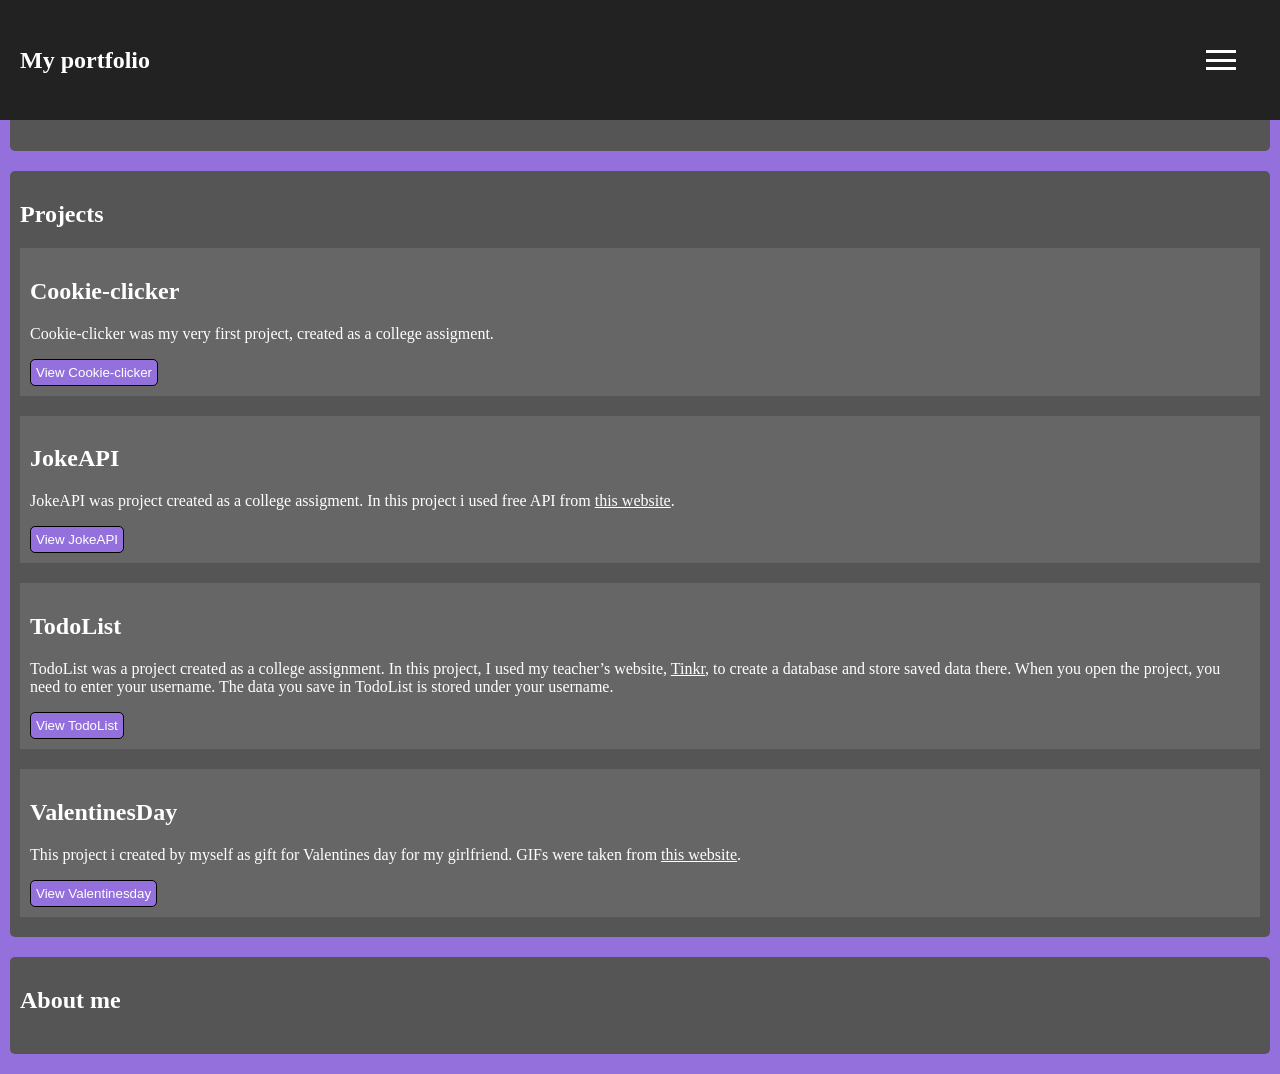
<file: index.html>
<!DOCTYPE html>
<html>
<head>
	<meta charset="utf-8">
	<meta name="viewport" content="width=device-width, initial-scale=1">

	<link rel="stylesheet" href="style.css">

	<title>Portfolio</title>
</head>
<body>

	<header>
		<nav class="navbar">
			<div class="nav-title">My portfolio</div>
			<button class="menuBtn" id="menuBtn">
				<span></span>
				<span></span>
				<span></span>
			</button>
		</nav>

		<div class="menu" id="menu">
			<a href="#home">Home</a>
			<a href="#projects">Projects</a>
			<a href="#about">About me</a>
		</div>
</header>

<main class="content">

	<section id="home">
		<h1>Welcome to my portfolio</h1>
		<p>This webpage was made for.. </p>
	</section>

	<section id="projects">
		<h1>Projects</h1>

		<article class="cookie-clicker">
		<h2>Cookie-clicker</h2>
		<p>Cookie-clicker was my very first project, created as a college assigment.</p>
		<a href="projects/cookie.html">
			<button id="cookieBtn">View Cookie-clicker</button>
		</a>
	</article>

	<article class="jokeapi">
		<h2>JokeAPI</h2>
		<p>JokeAPI was project created as a college assigment. In this project i used free API from <a href="https://www.freepublicapis.com/">this website</a>.</p>
		<a href="projects/joke.html">
			<button id="jokeapiBtn">View JokeAPI</button>
		</a>
	</article>

	<article class="todolist">
		<h2>TodoList</h2>
		<p>TodoList was a project created as a college assignment. In this project, I used my teacher’s website, <a href="https://tinkr.tech/">Tinkr</a>, to create a database and store saved data there. When you open the project, you need to enter your username. The data you save in TodoList is stored under your username. </p>

		<a href="projects/todo.html">
			<button id="todoList">View TodoList</button>
		</a>
	</article>

	<article class="valentinesday">
		<h2>ValentinesDay</h2>
		<p>This project i created by myself as gift for Valentines day for my girlfriend. GIFs were taken from <a href="https://giphy.com/">this website</a>.</p>

		<a href="projects/vday.html">
			<button id="valentinesday">View Valentinesday</button>
		</a>
	</article>

	</section>

	<section id="about">
		<h1>About me</h1>
	</section>

</main>


 <script src="script.js"></script>
</body>
</html>
</file>
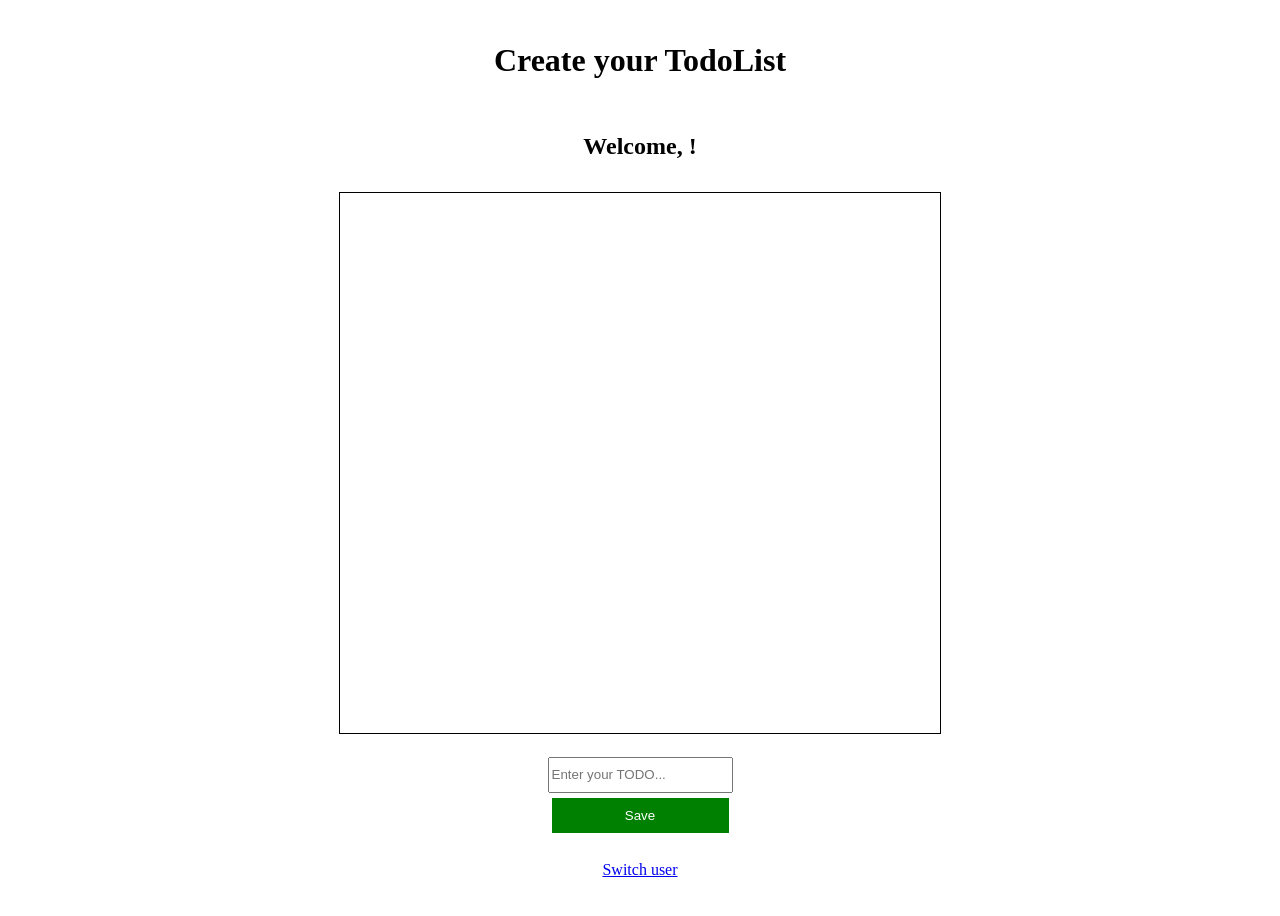
<file: projects/todo.html>
<!DOCTYPE html>
<html>
<head>
	<meta charset="utf-8">
	<meta name="viewport" content="width=device-width, initial-scale=1">

	<link rel="stylesheet" type="text/css" href="todo.css">
	<title>TodoList</title>
</head>
<body>

	<main>
		<h1>Create your TodoList</h1>
		<h2>Welcome, <span id="currentUser"></span>!</h2>
		<div id="todoList"></div>
		<div class="input-area">
			<input type="text" id="todoInput" placeholder="Enter your TODO...">
			<button id="saveBtn">Save</button>
		</div>
		<a href="todo.html"><p>Switch user</p></a>
	</main>




<script src="todo.js" defer></script>
</body>
</html>
</file>
<file: style.css>
html {
  scroll-behavior: smooth;
}

html, body {
  height: 100%;
  margin: 0;             
  display: flex;
  flex-direction: column; 
}

/*Navigatdiooni riba*/
.navbar {
  background-color: #222;
  color: white;
  padding: 15px 20px;
  display: flex;
  justify-content: space-between;
  align-items: center;



  position: fixed;
  z-index: 1000;
  top: 0;
  left: 0;
  width: 100%;
  height: 10%;
}

.nav-title{
	font-size: 24px;
  font-weight: bold;
}

/*Menu button*/

.menuBtn {
  background: none;
  border: none;
  cursor: pointer;

  padding: 0px;
  margin-right: 5%;
  width: 30px;
  height: 20px;

  display: flex;
  flex-direction: column;
  justify-content: space-between;
}

.menuBtn span {
  width: 100%;
  height: 3px;
  background-color: white;
  transition: all 0.3s;
}

.menuBtn span:not(:last-child) {
  margin-bottom: 5px;
}

.menuBtn.active span:nth-child(1){
  transform: translateY(4px) rotate(45deg);
}

.menuBtn.active span:nth-child(2){
  transform: translateY(-4px) rotate(-45deg);
}

.menuBtn.active span:nth-child(3){
	opacity: 0;
}

/*Menu*/

.menu {
  background-color: #333;
  display: none;
  flex-direction: column;
  padding: 0;
  overflow: hidden;
  text-align: center;

  position: fixed;
  top: 14%;
  width: 20%;
  z-index: 999;
  transition: opacity 0,5s ease;
}

.menu.active {
  display: flex;
  right: 0;
}

.menu a {
  text-decoration: none;

  padding: 15px 20px;

  color: white;
  border-bottom: 1px solid #333;


  transition: background-color 0.2s;
}

.menu a:hover {
  background-color: #444;
}


/*Lehe sisu*/

.content {
	display: flex;
	text-align: column;
	justify-content: space-between;
	flex-direction: column;

	padding: 10px;

	background-color: mediumpurple;
	color: white;
}

section{
  height: auto;
  margin-top: 10px;
  margin-bottom: 10px;
  padding: 10px;
  padding-bottom: 20px;

  border-radius: 5px;

  background: #555;

} 

.blank {
  height: 75px;
  background: mediumpurple;
}

article{
  background: #666;
  padding: 10px;
  margin-top: 20px;
}
button{
  background: mediumpurple;
  color: white;
  border: 1px solid black;
  border-radius: 5px;
  cursor: pointer;
  padding: 5px;
}
a{
  color: white;
}

/*Sectionide sisu*/

.home{
  display: flex;
  text-align: center;
  justify-content: center;
  flex-direction: column;
}

.hometext{
  margin: 0 auto;
  flex: 1;
  min-width: 0;
  max-width: 50%;
  word-break: break-word;
  overflow-wrap: anywhere
}

.projectstext{
  flex: 1;
  min-width: 0;
  max-width: 70%;

  word-break: break-word;
  overflow-wrap: anywhere;
}

.abouttext{
  flex: 1;
  min-width: 0;
  max-width: 70%;

  word-break: break-word;
  overflow-wrap: anywhere;
}

/*Footer*/

.footer{
  background-color: #222;
  color: white;
  padding: 15px 20px;
  display: flex;
  justify-content: space-between;
  align-items: center;
 
}
</file>
<file: projects/todo.css>
main{
  height: 100vh ;
  width: 90%;
  max-width: 600px;
  margin: 0 auto;

  display: flex;
  align-items: center;
  justify-content: space-evenly;
  flex-direction: column;

}

button{
  cursor: pointer;
}


#todoList{
  width: 100%;
  height: 60vh;

  border: 1px solid black;

  overflow-y: auto;
  overflow-x: auto;
}

.todoDiv{
  display: flex;
  justify-content:space-between ;
  align-items: center;

  border-bottom: 1px solid black;

  padding: 10px;
}

.textDiv{
  flex: 1;
  min-width: 0;
  margin-right: 10px;

  word-break: break-word;
  overflow-wrap: anywhere; 
}

.doneDiv{
  display: flex;
  flex-direction: row;
}

.actionsDiv{
  display: flex;
  flex-direction: row;
  align-items: center;
}

.deleteBtn {
  height: 25px;
  padding: 0 10px;

  background: red;
  color: white;
  border: none;
  border-radius: 5px;

}

.input-area{
  display: flex;
  flex-direction: column;
  align-items: center;
}

#todoInput{
  margin-top:10px ;
  height: 30px;
  width: 100%;

}

#saveBtn{
  height: 35px;
  width: 100%;
  margin-top: 5px;

  background: green;
  color: white;
  border: none;

}

.emptyMessage{
  text-align: center;
  margin-top: 20px;
  color: gray;
  font-style: italic;
}
</file>
